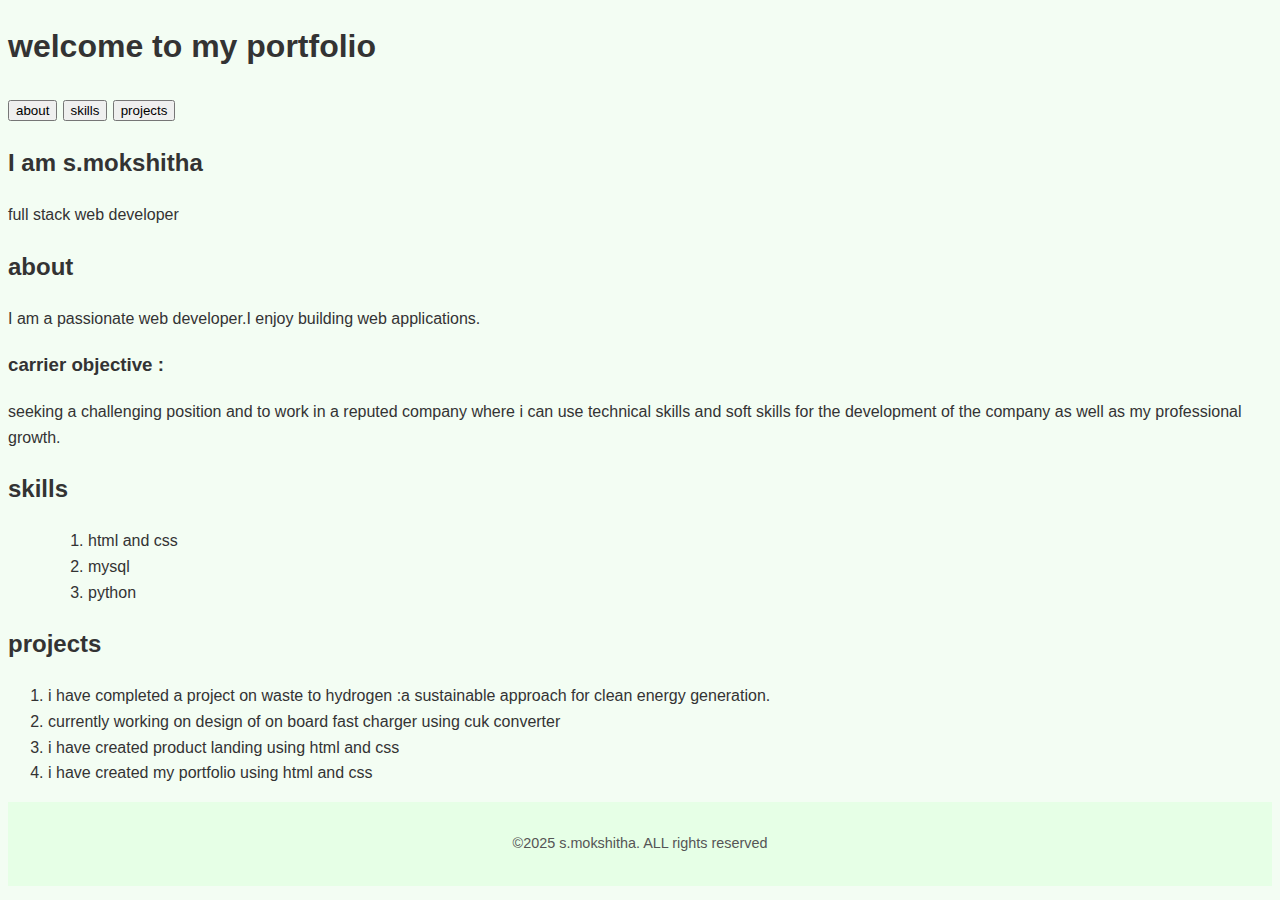
<file: css.html>
<!DOCTYPE html>
<html lang="en">
<head>
    <meta charset="UTF-8">
    <meta name="viewport" content="width=device-width, initial-scale=1.0">
    <link rel="stylesheet" href="styles.css">
    <title> portfolio</title>
</head>
<body>
    <div class="container">
    <h1>
        welcome to my portfolio
    </h1>
    <h3>
    <button><a href="about"></a>about</button>
    <button><a href="skills"></a>skills</button>
    <button><a href="projects"></a>projects</button> </h3>


    <h2>I am s.mokshitha</h2>
    <p>full stack web developer</p>



    <h2> about</h2>
    <p>I am a passionate web developer.I enjoy building web applications.
    </p>
    <h3>carrier objective :</h3>
    <p>seeking a challenging position and to work in a reputed
        company where i can use technical skills and soft skills 
        for the development of the company as well as  my professional growth.
    </p>

    <h2> skills</h2>

    <ul>
        <ol>
        <li>html and css</li>
        <li>mysql</li>
        <li>python</li>
        </ol>
    </ul>
    <h2>
        projects
    </h2>
    <ol>
        <li>
            i have completed a project on waste to hydrogen :a sustainable
            approach for clean energy generation.

        </li>
        <li>
            currently working on design of on board fast charger using cuk converter
        </li>
        <li>i have created product landing using html  and css</li>
        <li>
            i have created my portfolio using html and css
        </li>
    </ol>



    <footer>
        <p>&copy;2025 s.mokshitha. ALL rights reserved</p>
    </footer>


    
    

    

</div>   
</body>
</html>
</file>
<file: styles.css>
l* {
  margin: 0;
  padding: 0;
  box-sizing: border-box;
}

body {
  font-family: 'Segoe UI', Tahoma, Geneva, Verdana, sans-serif;
  line-height: 1.6;
  background-color: #f3fdf3;
  color: #333;
}

header {
  background-color: #e6ffe6;
  padding: 1rem 2rem;
  box-shadow: 0 2px 4px rgba(0,0,0,0.1);
}

nav {
  display: flex;
  justify-content: space-between;
  align-items: center;
}

nav h1 {
  font-size: 1.8rem;
  color: #006400;
}

nav ul {
  list-style: none;
  display: flex;
  gap: 1.5rem;
}

nav ul li a {
  text-decoration: none;
  color: #006400;
  font-weight: 600;
}

nav ul li a:hover {
  color: #00aa00;
}

.landing {
  display: flex;
  flex-wrap: wrap;
  align-items: center;
  justify-content: center;
  padding: 2rem;
  background-color: #ffffff;
}

.landing .content {
  flex: 1;
  min-width: 300px;
  padding: 1rem;
}

.landing .content h2 {
  font-size: 2.5rem;
  color: #228B22;
  margin-bottom: 1rem;
}

.landing .content p {
  font-size: 1.2rem;
  margin-bottom: 1.5rem;
}

.landing .btn {
  background-color: #32CD32;
  color: #fff;
  padding: 0.8rem 1.5rem;
  text-decoration: none;
  border-radius: 5px;
  font-weight: bold;
}

.landing .btn:hover {
  background-color: #28a428;
}

.landing .image {
  flex: 1;
  min-width: 300px;
  text-align: center;
}

.landing .image img {
  max-width: 500px;
  border-radius: 12px;
}

.about {
  padding: 2rem;
  background-color: #f0fff0;
}

.about-content {
  display: flex;
  flex-wrap: wrap;
  gap: 2rem;
  justify-content: center;
  align-items: center;
}

.about-text {
  flex: 1;
  min-width: 280px;
  max-width: 400px;
}

.about-image img {
  max-width: 500px;
  border-radius: 12px;
  box-shadow: 0 0 10px rgba(0,0,0,0.1);
}

.benefits {
  padding: 2rem;
  background-color: #ffffff;
  text-align: center;
}

.benefits h2 {
  color: #228B22;
  margin-bottom: 1rem;
}

.benefits ul {
  list-style: none;
  padding: 0;
  font-size: 1.1rem;
}

.benefits ul li {
  margin: 0.5rem 0;
}

.buy {
  padding: 2rem;
  background-color: #d0f5d0;
  text-align: center;
}

.buy h2 {
  font-size: 2rem;
  color: #2e8b57;
  margin-bottom: 1rem;
}

.buy .btn {
  background-color: #2e8b57;
  color: #fff;
  padding: 0.8rem 1.5rem;
  text-decoration: none;
  border-radius: 5px;
  font-weight: bold;
}

.buy .btn:hover {
  background-color: #246b44;
}

footer {
  background-color: #e6ffe6;
  text-align: center;
  padding: 1rem;
  font-size: 0.9rem;
  color: #555;
}
</file>
